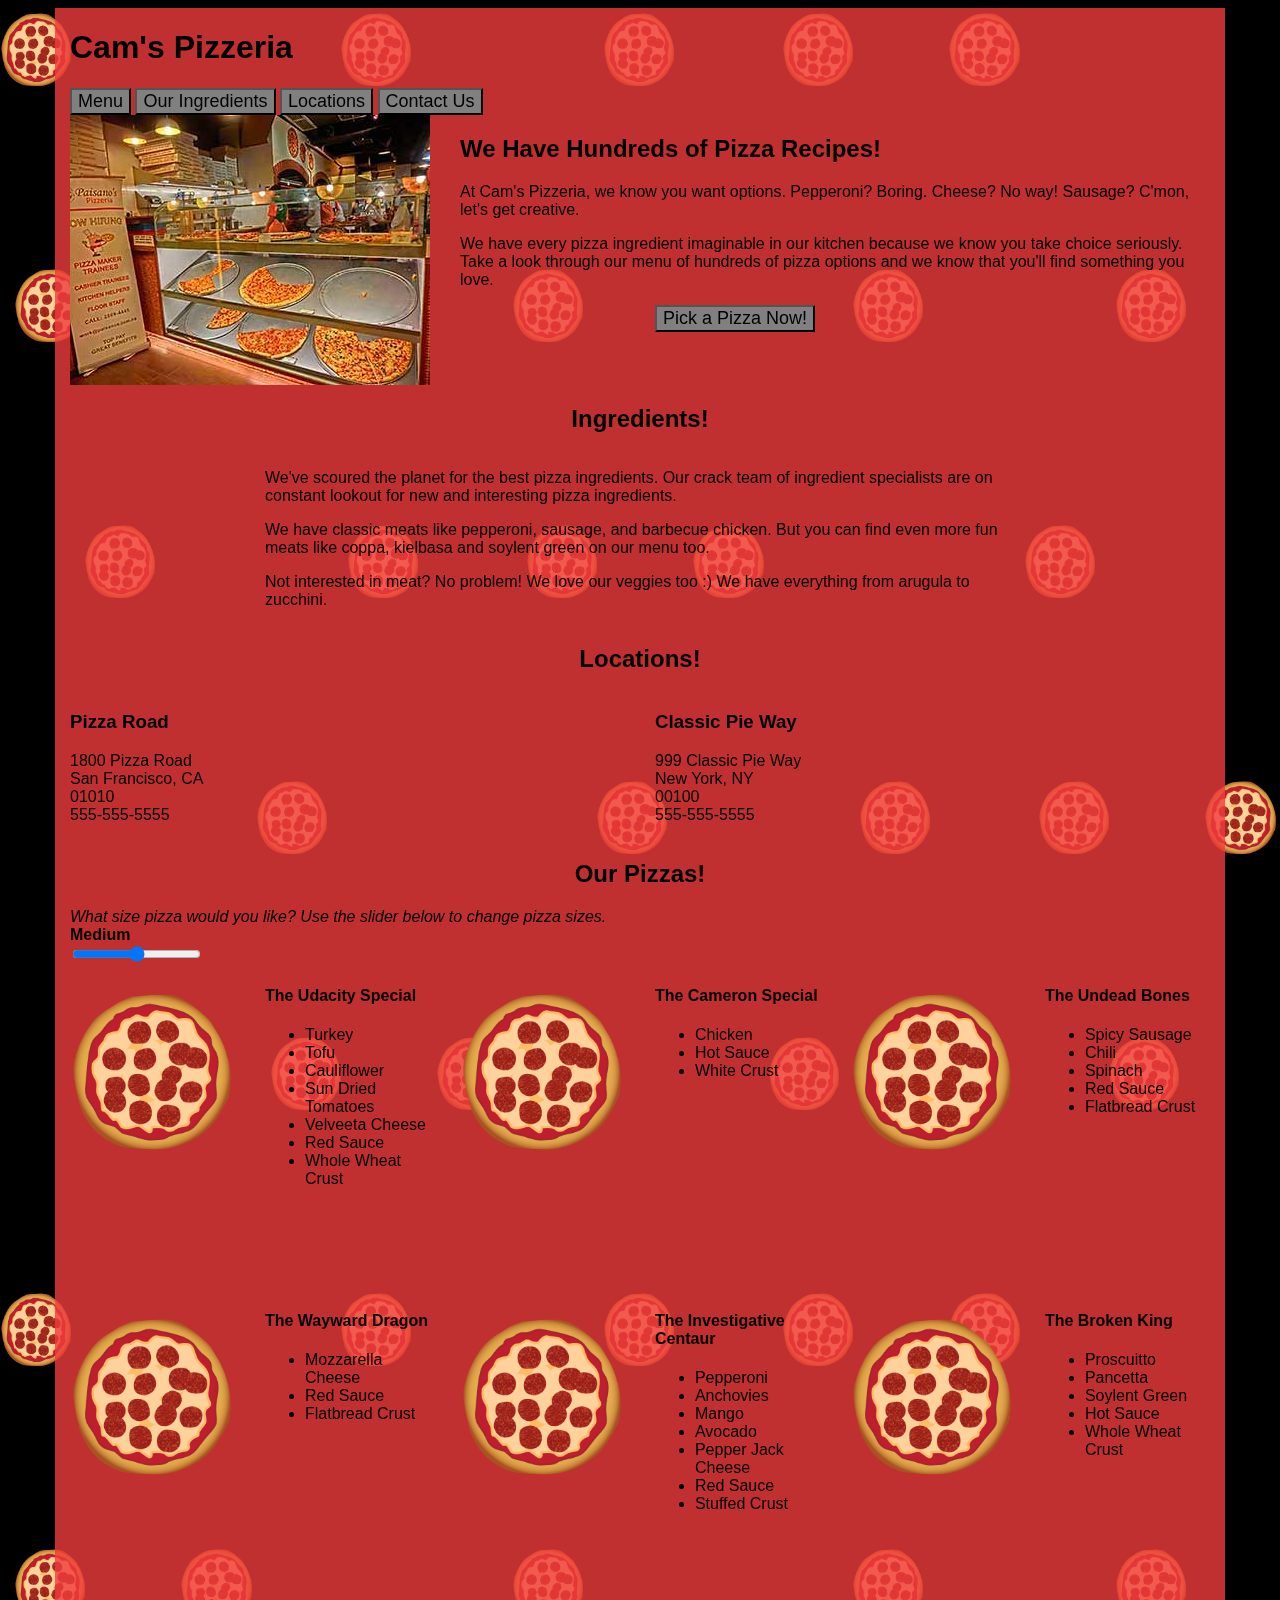
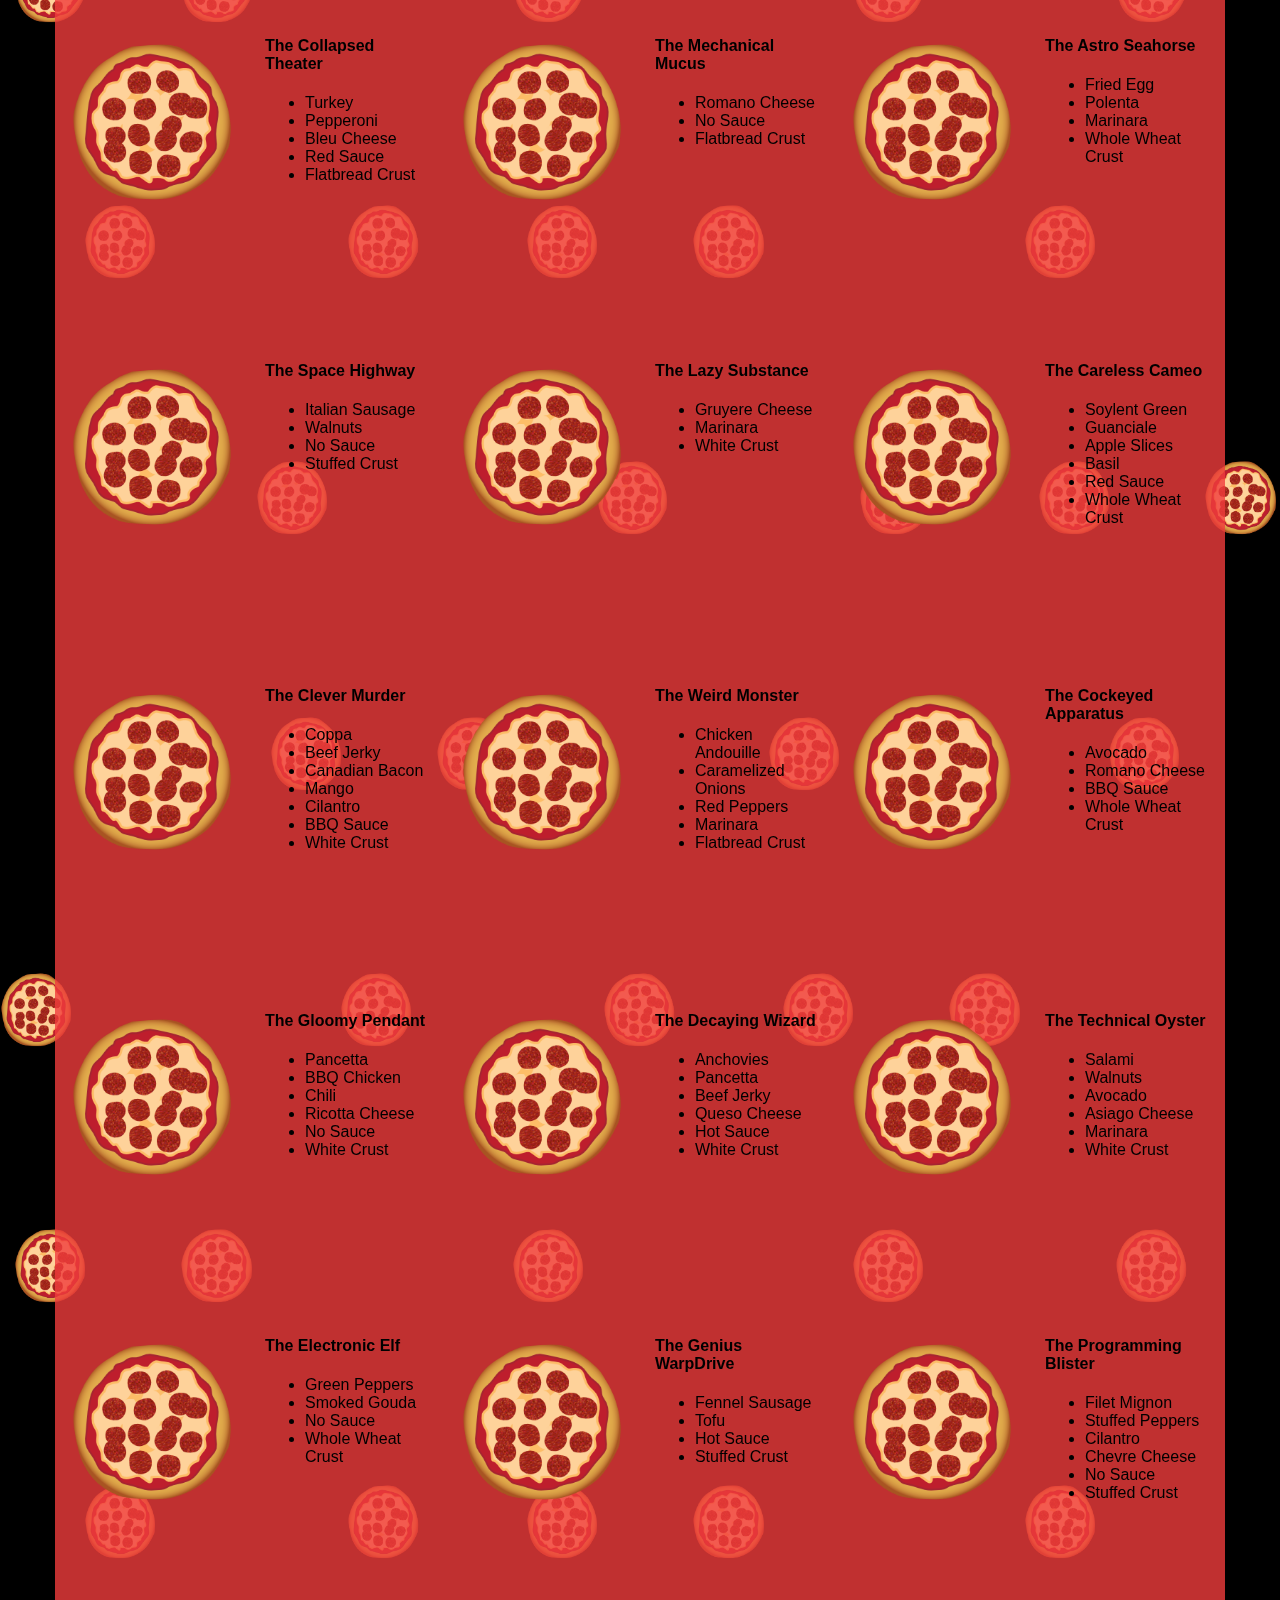
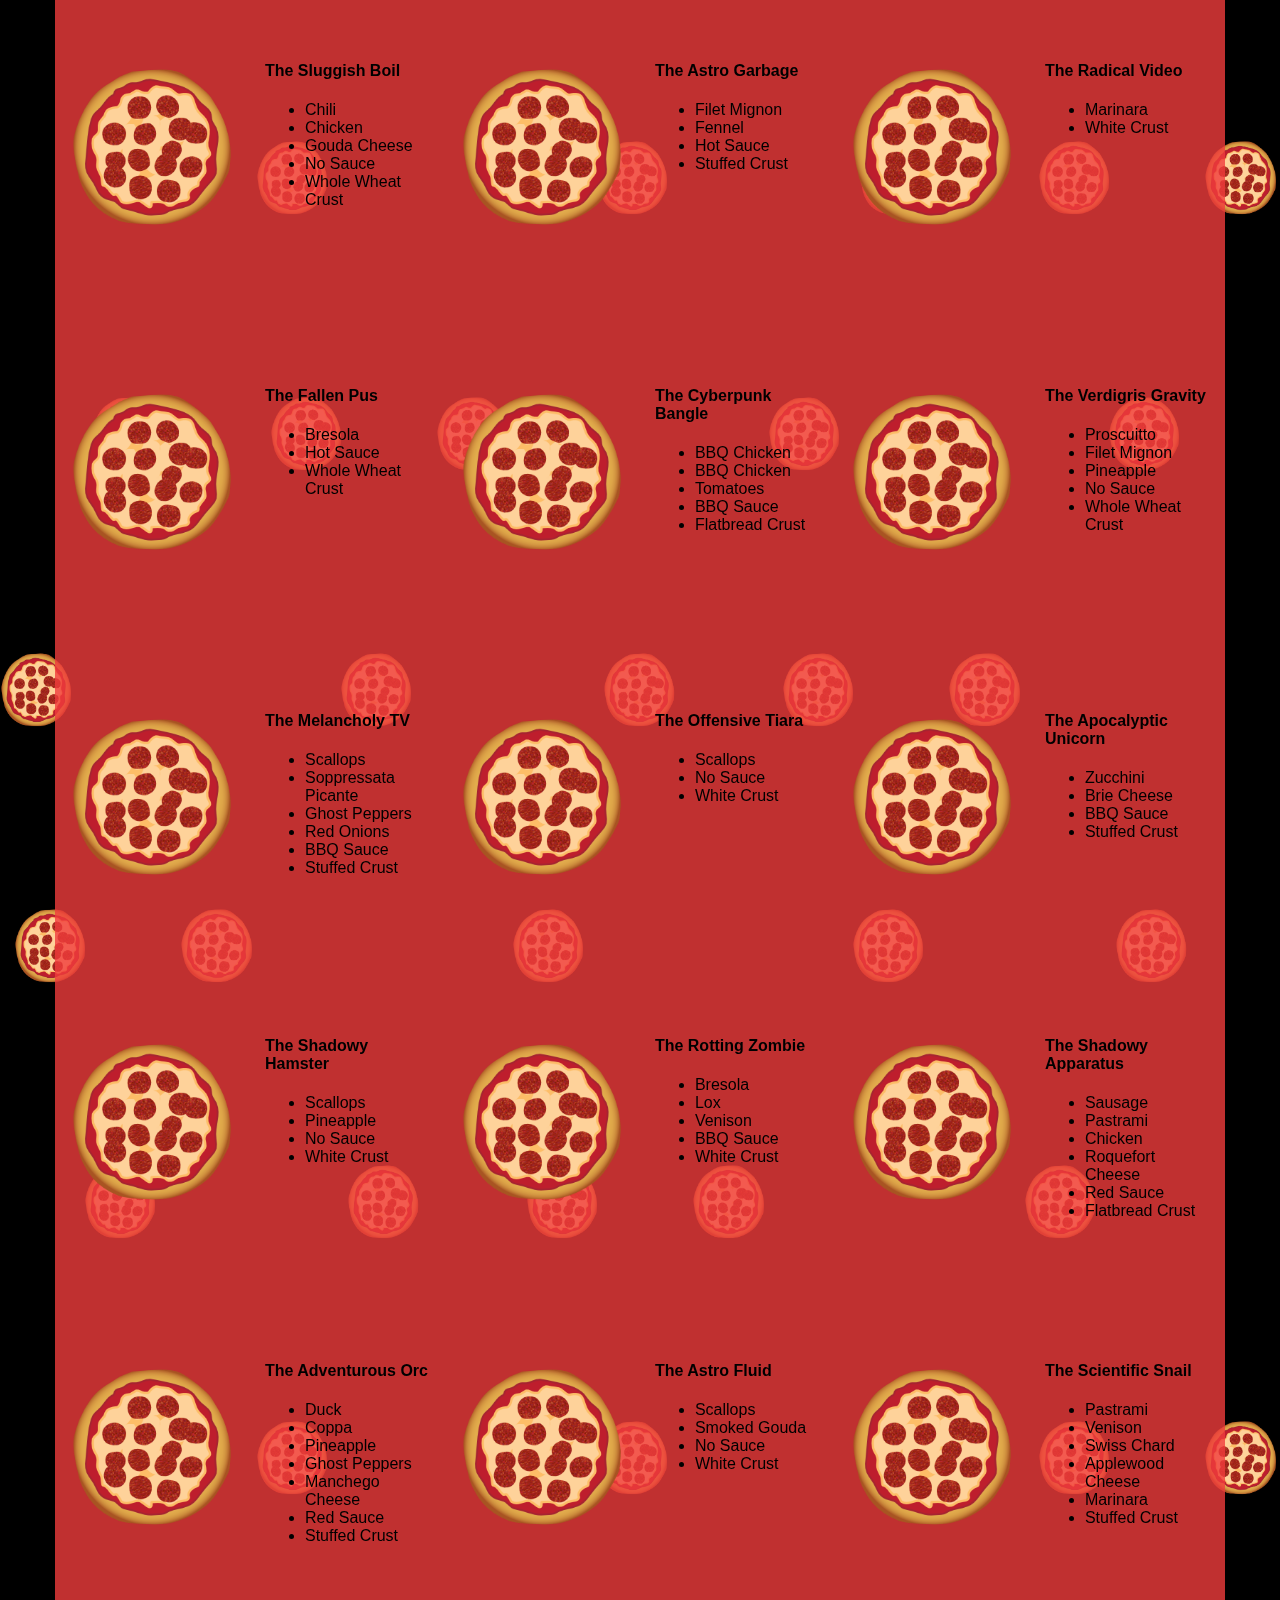
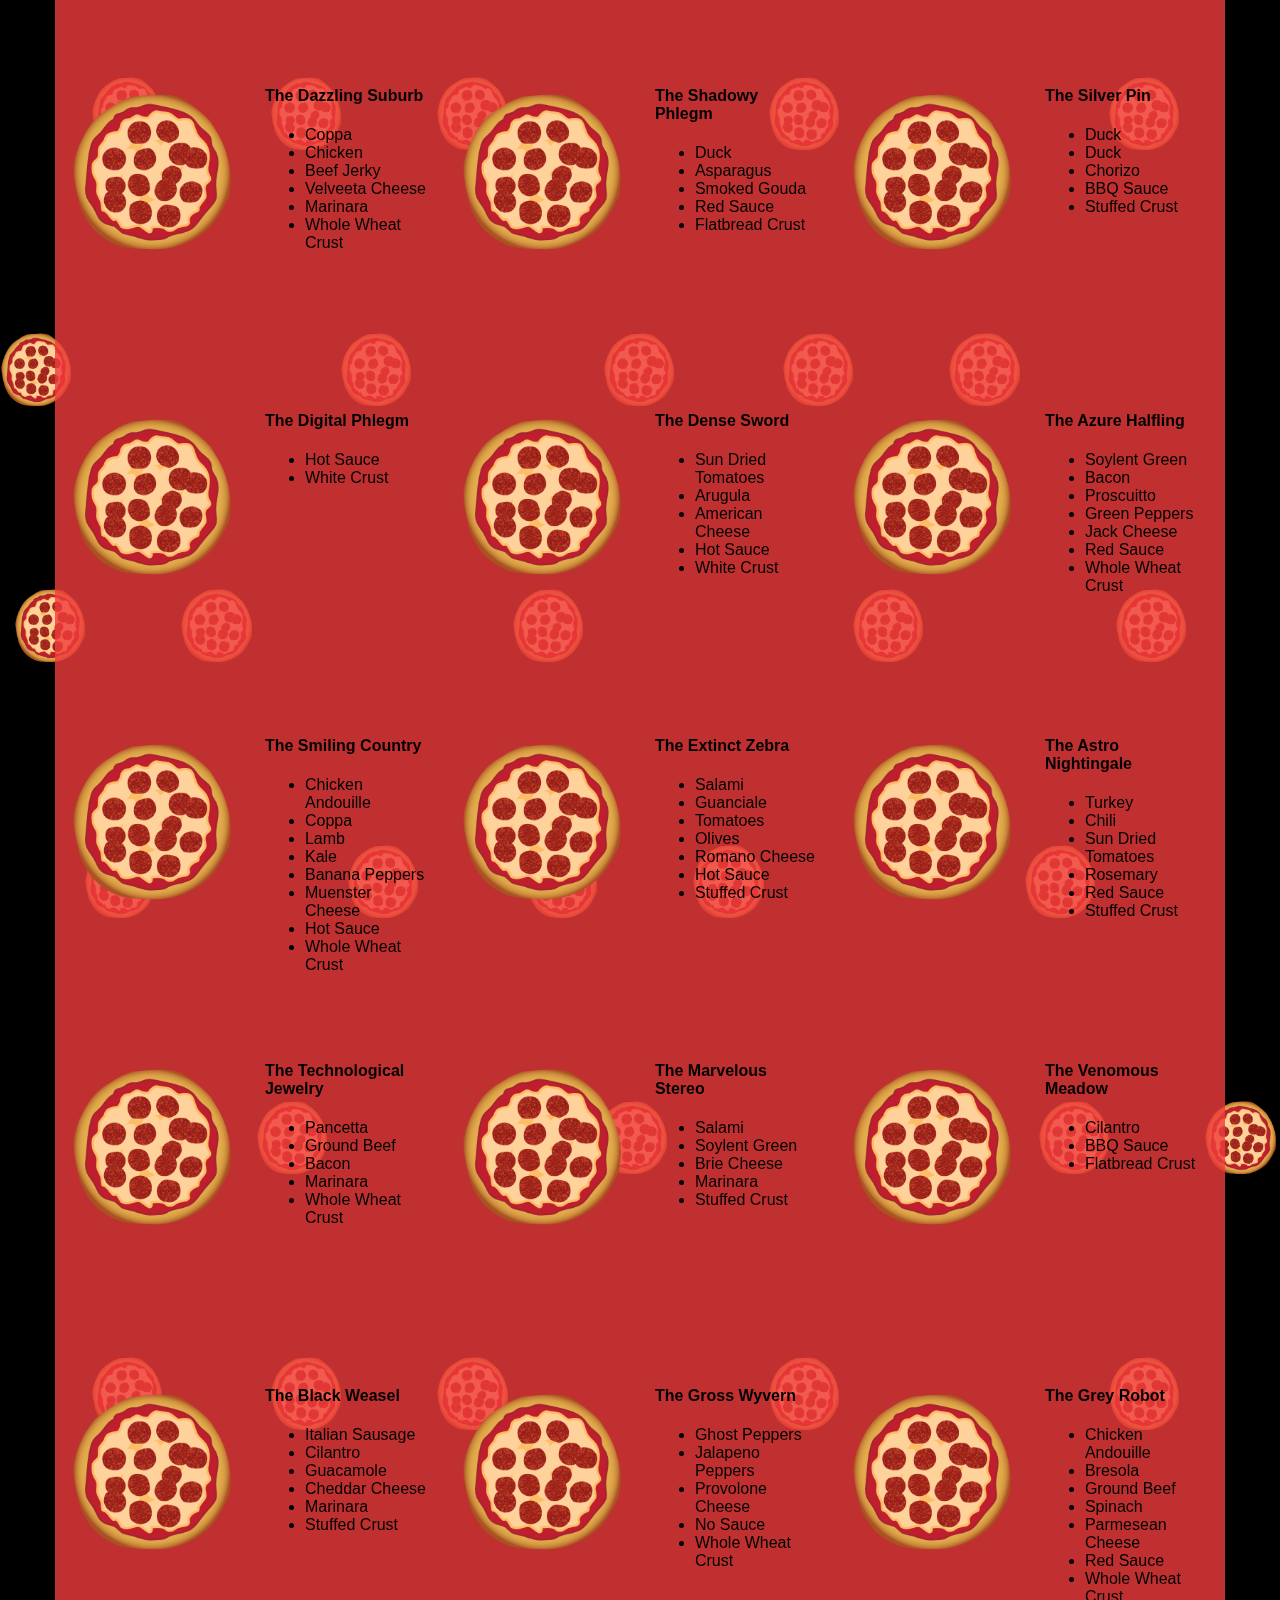
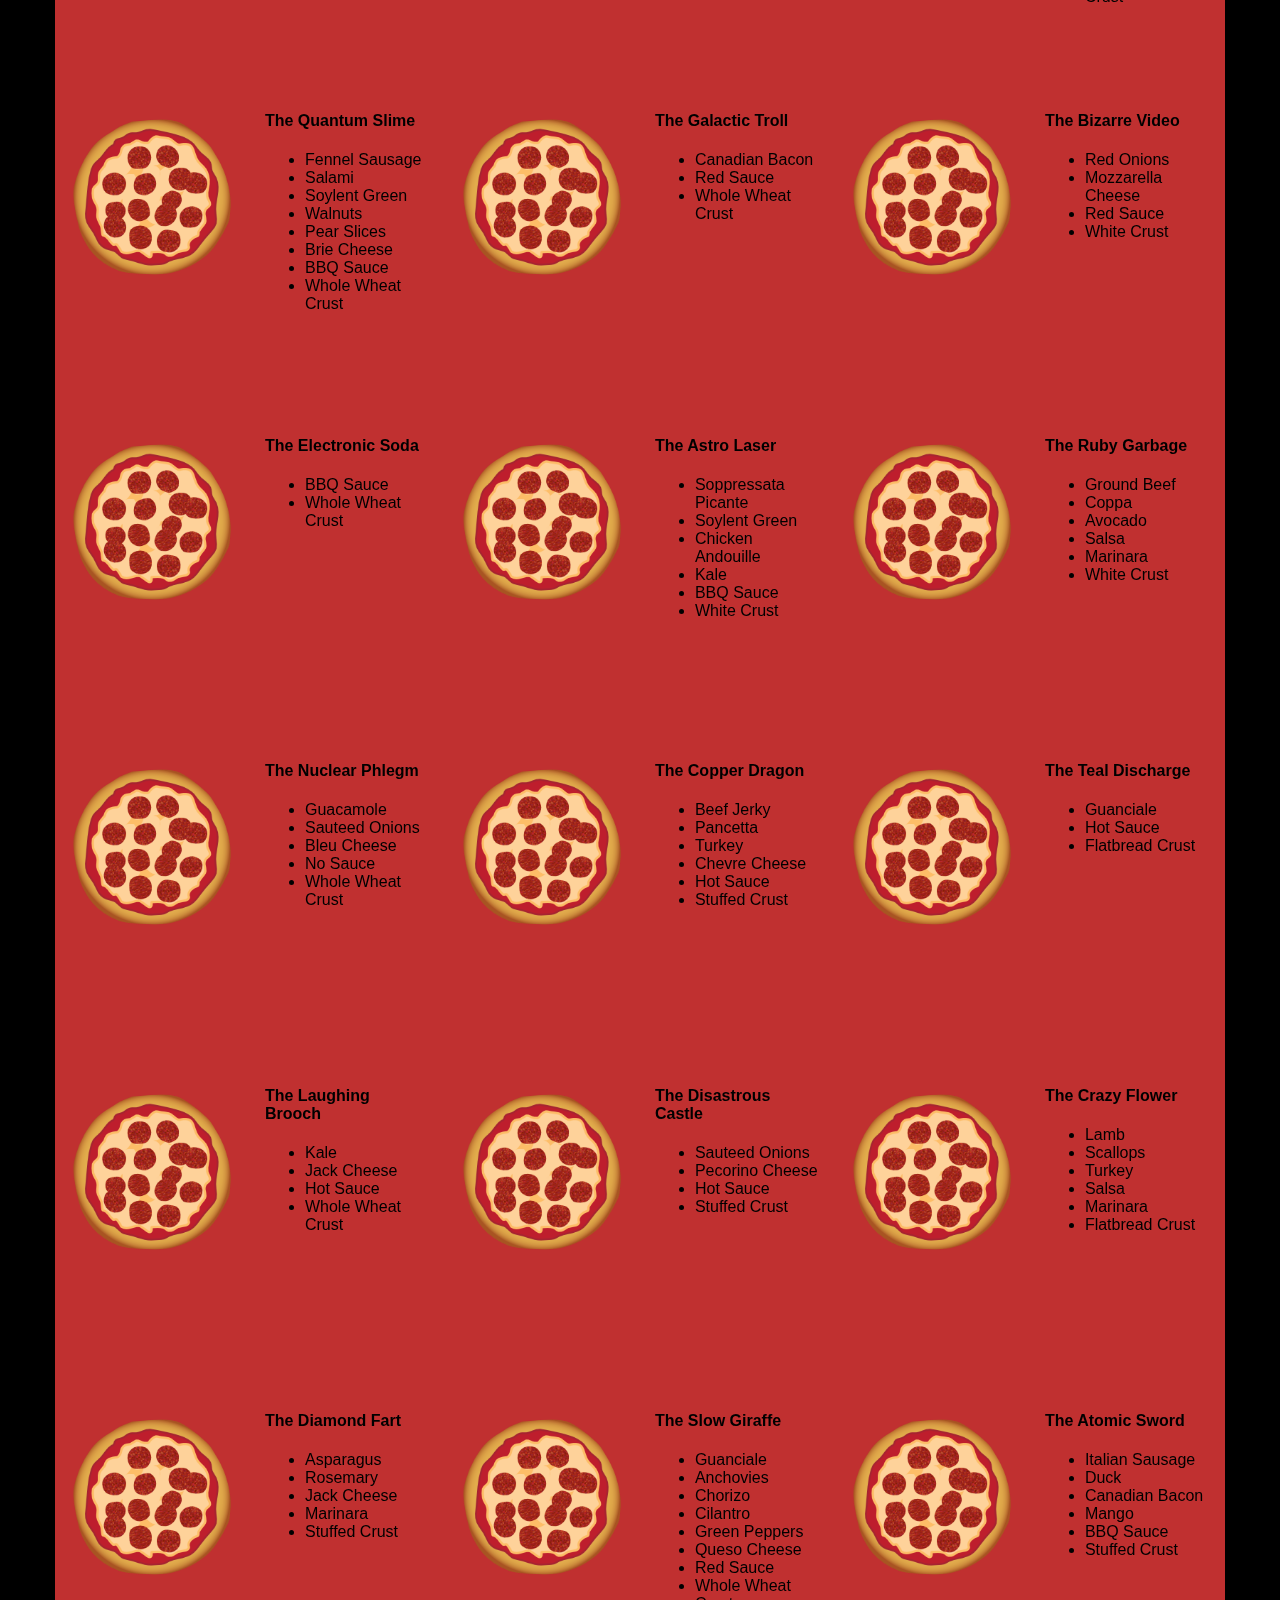
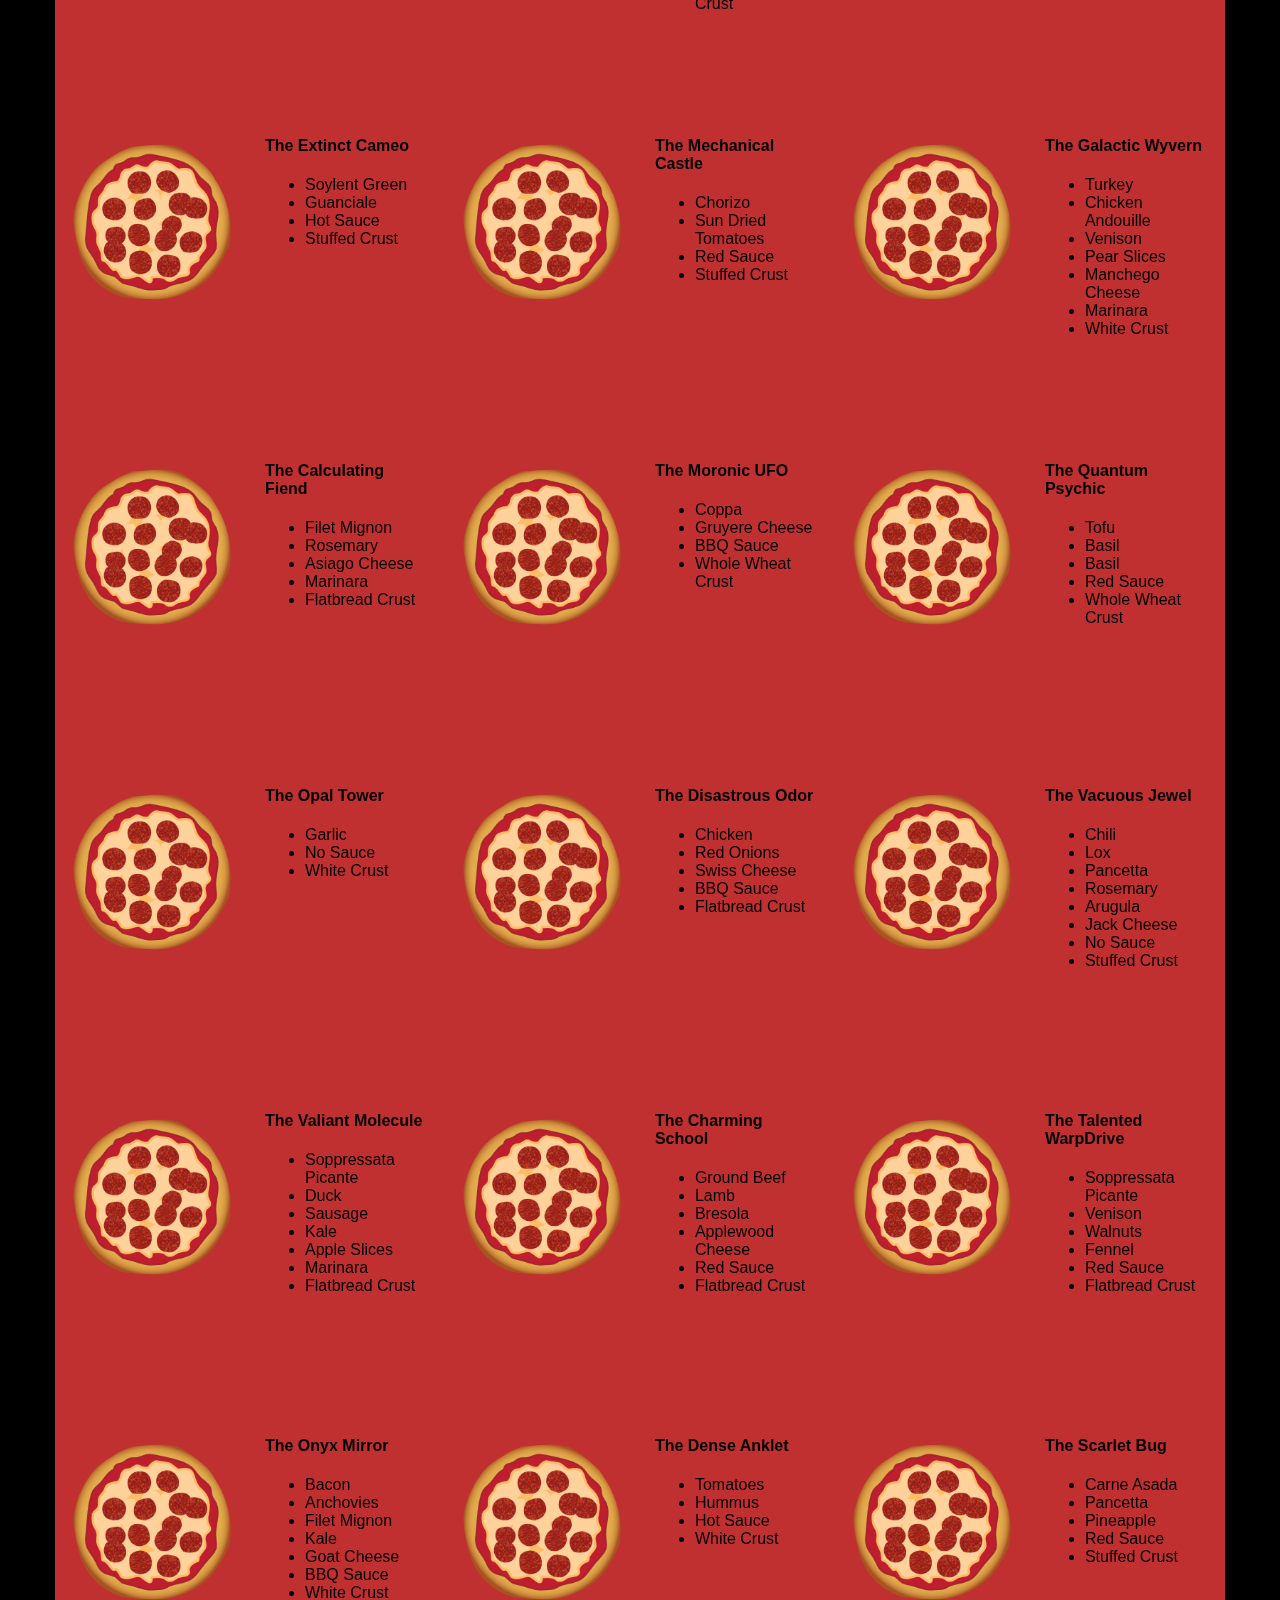
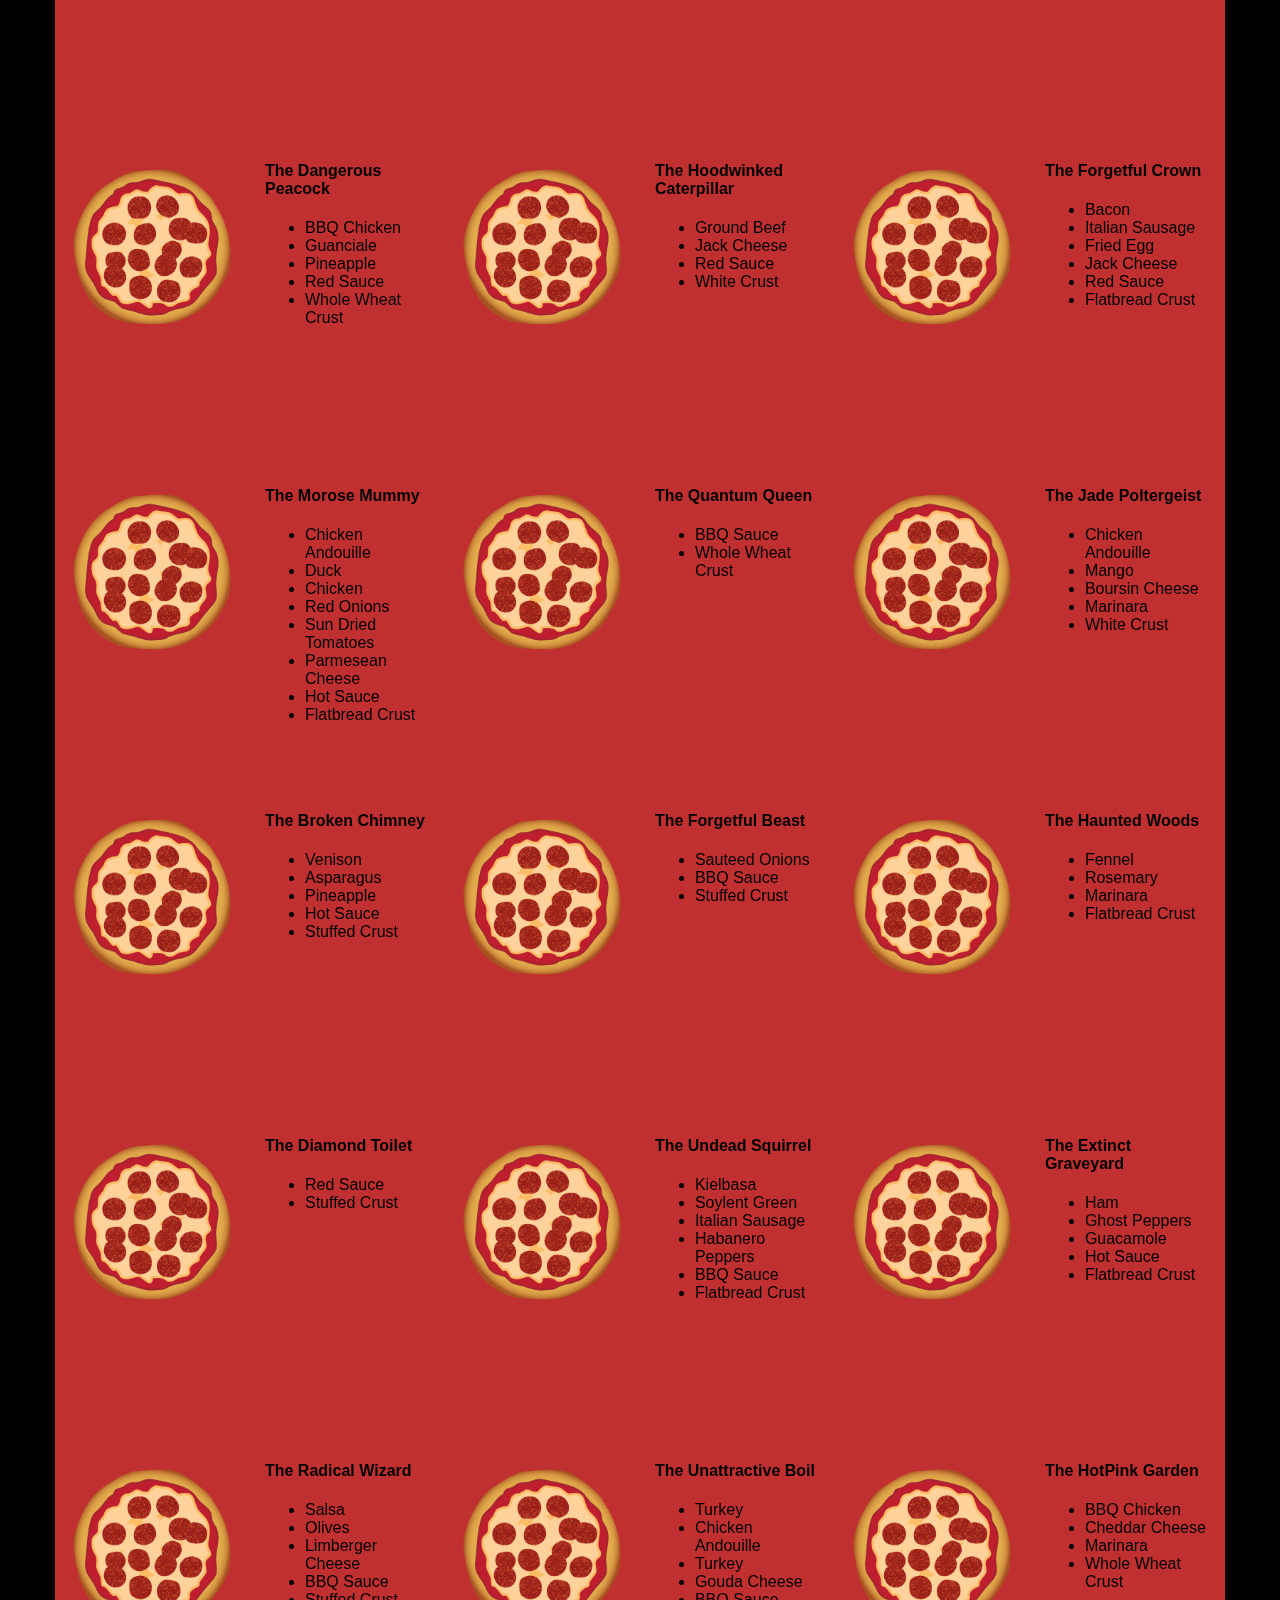
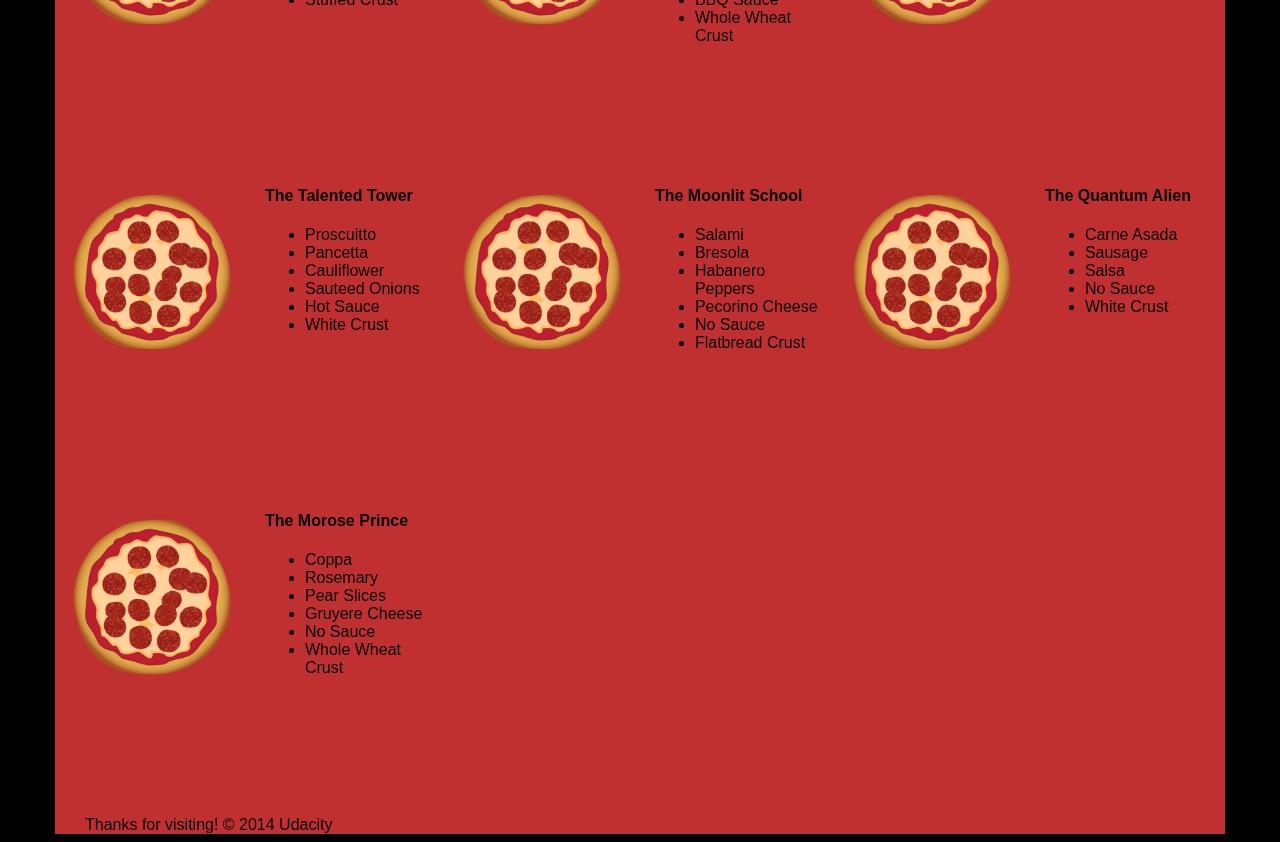
<file: views/pizza.html>
<!DOCTYPE HTML>
<html>
<head>
  <link rel="stylesheet" href="css/style.css">
  <link rel="stylesheet" href="css/bootstrap-grid.css">
</head>

<body>
  <div class="container">
    <div id="header" class="row">
      <div class="col-md-6">
        <div class="row">
          <div class="col-md-12">
            <h1>Cam's Pizzeria</h1>
            <div class="row">
              <div id="menu" class="col-md-12">
                <form action="#randomPizzas">
                  <input type="submit" value="Menu">
                </form>
                <form action="#ingredients">
                  <input type="submit" value="Our Ingredients">
                </form>
                <form action="#locations">
                  <input type="submit" value="Locations">
                </form>
                <form action="#" onsubmit="alert('Thanks for clicking! This button doesn\'t do anything because this is a fake pizzeria :\)')">
                  <input type="submit" value="Contact Us">
                </form>
              </div>
            </div>
          </div>
        </div>
      </div>
      <div id="movingPizzas1" class="col-md-6">
      </div>
    </div>
    <div id="callToAction" class="row">
      <div class="col-md-4">
        <img src="images/pizzeria.jpg" class="img-responsive"> <!-- Image credit to: http://commons.wikimedia.org/wiki/File:HK_TST_night_%E5%98%89%E8%98%AD%E9%81%93_Granville_Road_restaurant_Paisano's_Pizzeria_pizza_Dec-2013.JPG -->
      </div>
      <div class="col-md-8">
        <div class="row">
          <div class="col-md-12">
            <h2>We Have Hundreds of Pizza Recipes!</h2>
            <p>At Cam's Pizzeria, we know you want options. Pepperoni? Boring. Cheese? No way! Sausage? C'mon, let's get creative.</p>

            <p>We have every pizza ingredient imaginable in our kitchen because we know you take choice seriously. Take a look through our menu of hundreds of pizza options and we know that you'll find something you love.</p>
          </div>
        </div>
        <div class="row">
          <div class="col-md-6 col-md-push-3">
            <form action="#randomPizzas">
              <input type="submit" value="Pick a Pizza Now!">
            </form>
          </div>
        </div>
      </div>
    </div>
    <div id="ingredients" class="row">
      <div class="col-md-8 col-md-push-2">
        <div class="row">
          <div class="col-md-12 centered">
            <h2>Ingredients!</h2>
          </div>
        </div>
        <div class="row">
          <div class="col-md-12">
            <p>We've scoured the planet for the best pizza ingredients. Our crack team of ingredient specialists are on constant lookout for new and interesting pizza ingredients.</p>

            <p>We have classic meats like pepperoni, sausage, and barbecue chicken. But you can find even more fun meats like coppa, kielbasa and soylent green on our menu too.</p>

            <p>Not interested in meat? No problem! We love our veggies too :) We have everything from arugula to zucchini.</p>
          </div>
        </div>
      </div>
    </div>
    <div id="locations" class="row">
      <div class="col-md-12">
        <h2 style="text-align: center">Locations!</h2>
        <div class="row">
          <div class="col-md-6">
            <h3>Pizza Road</h3>
            <p>1800 Pizza Road<br>San Francisco, CA<br>01010<br>555-555-5555</p>
          </div>
          <div class="col-md-6">
            <h3>Classic Pie Way</h3>
            <p>999 Classic Pie Way<br>New York, NY<br>00100<br>555-555-5555</p>
          </div>
        </div>
      </div>
    </div>
    <div id="pizzaGenerator" class="row">
      <div class="col-md-12">
        <h2 style="text-align: center">Our Pizzas!</h2>
        <div class="row">
          <div class="col-md-12">
            <em>What size pizza would you like? Use the slider below to change pizza sizes.</em>
          </div>
          <div id="pizzaSize" class="col-md-6">Medium</div>
          <div class="col-md-12">
            <input id="sizeSlider" type="range" min="1" max="3" value="2" step="1" onchange="resizePizzas(this.value)"></input>
          </div>
        </div>
        <div id="randomPizzas" class="row">
          <div id="pizza0" class="randomPizzaContainer" style="width:33.33%;">
            <div class="col-md-6">
              <img src="images/pizza.png" class="img-responsive">
            </div>
            <div class="col-md-6">
              <h4>The Udacity Special</h4>
              <ul>
                <li>Turkey</li>
                <li>Tofu</li>
                <li>Cauliflower</li>
                <li>Sun Dried Tomatoes</li>
                <li>Velveeta Cheese</li>
                <li>Red Sauce</li>
                <li>Whole Wheat Crust</li>
              </ul>
            </div>
          </div>
          <div id="pizza1" class="randomPizzaContainer" style="width:33.33%;">
            <div class="col-md-6">
              <img src="images/pizza.png" class="img-responsive">
            </div>
            <div class="col-md-6">
              <h4>The Cameron Special</h4>
              <ul>
                <li>Chicken</li>
                <li>Hot Sauce</li>
                <li>White Crust</li>
              </ul>
            </div>
          </div>
        </div>
      </div>
    </div>
    <div id="footer" class="col-md-12">Thanks for visiting! &copy; 2014 Udacity</div>
  </div>
  <script ztype="text/javascript" src="js/main.js"></script>
</body>

</html>
</file>
<file: views/css/style.css>
/** {
  outline: 1px solid red !important;
}*/
* {
  -webkit-box-sizing: border-box;
  -moz-box-sizing: border-box;
  -box-sizing: border-box;
}

body {
  font-family: "Trebuchet MS", Helvetica, sans-serif;
  background: black;
}

input {
  background: grey;
  font-size: 18px;
}

form {
  display: inline-block;
}

.centered {
  text-align: center;
}

#pizzaSize {
  font-weight: 800;
}

.mover {
  position: fixed;
  width: 256px;
  z-index: -1;
}

.randomPizzaContainer {
  float: left;
  display: flex;
}

.randomPizzaContainer:after {
  content: "";
  display: table;
  clear:both;
}

 .container {
  background-color: rgba(240, 60, 60, 0.8);
}
</file>
